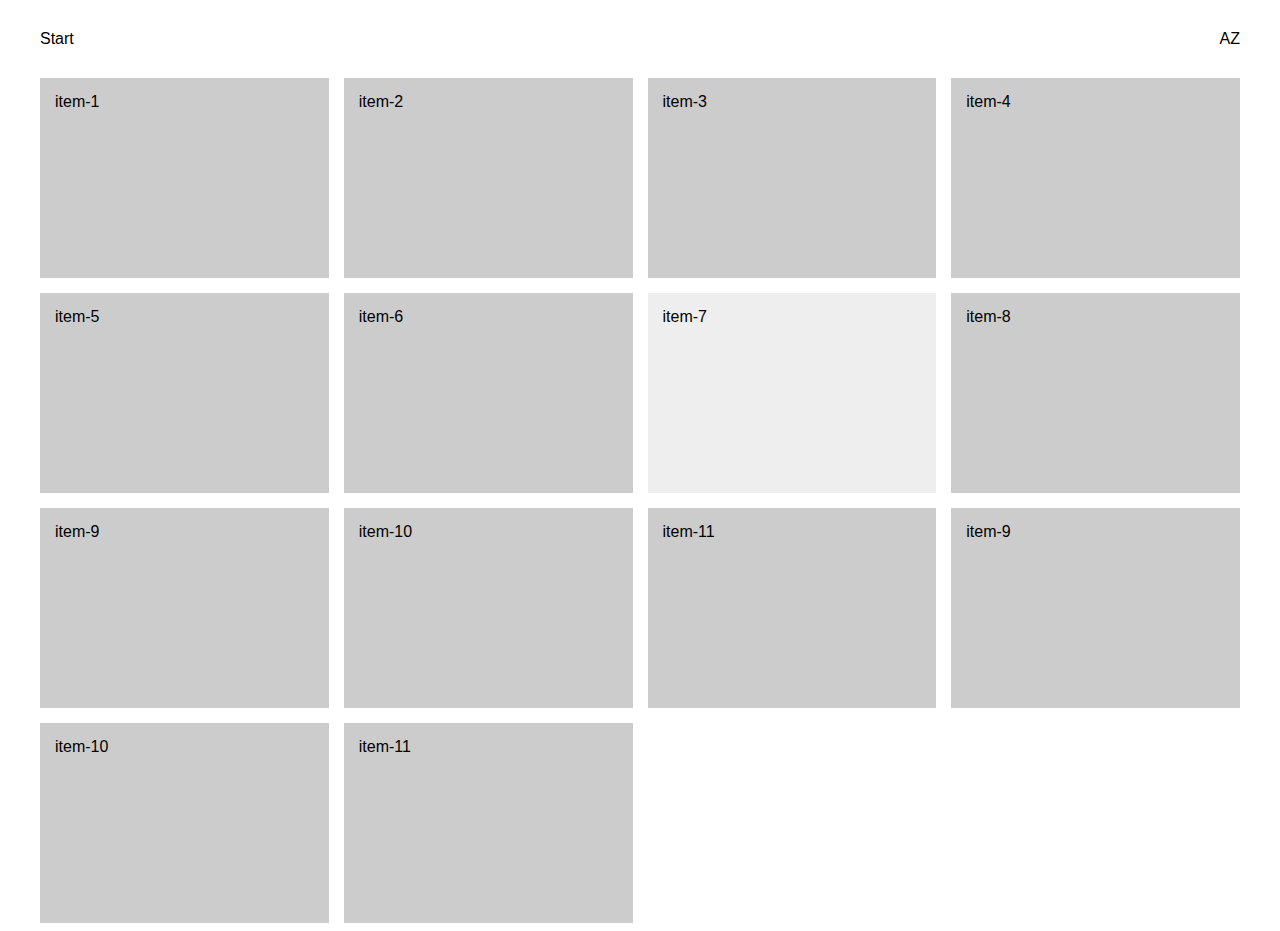
<file: index.html>
<!DOCTYPE html>
<html lang="en">
<head>
	<meta charset="UTF-8">
	<title>Windows 10 - css grid</title>
	<link rel="stylesheet" href="css/style.css">
</head>
<body>
	<div class="wrapp">
		<div class="container">
			<header class="header">
				<div class="header__name">
					Start
				</div>
				<div class="header__author">
					AZ
				</div>
			</header>
			<main>
				<div class="item">
					item-1
				</div>
				<div class="item">
					item-2
				</div>
				<div class="item">
					item-3
				</div>
				<div class="item">
					item-4
				</div>
				<div class="item">
					item-5
				</div>

				<div class="item">
					item-6
				</div>
				<div class="item">
					item-7
				</div>
				<div class="item">
					item-8
				</div>

				<div class="item">
					item-9
				</div>
				<div class="item">
					item-10
				</div>
				<div class="item">
					item-11
				</div>

				<div class="item">
					item-9
				</div>
				<div class="item">
					item-10
				</div>
				<div class="item">
					item-11
				</div>

			</main>
			
			
		</div>
		

	</div>
</body>
</html>
</file>
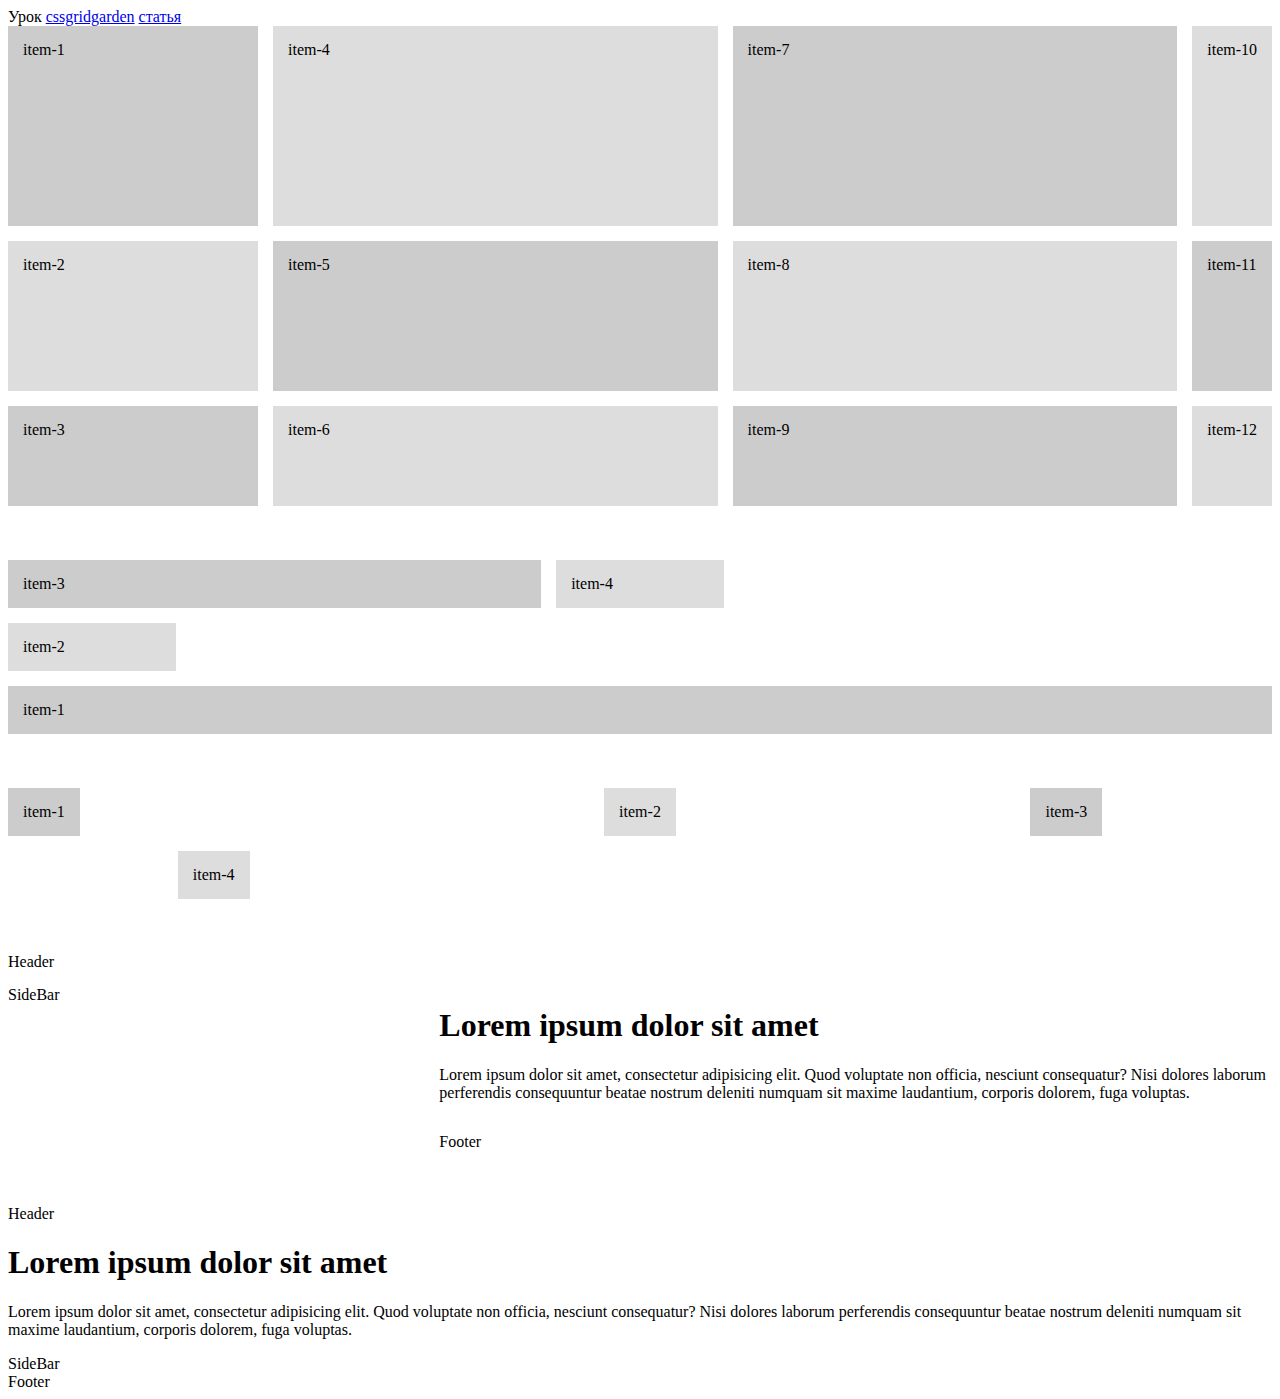
<file: example.html>
<!DOCTYPE html>
<html lang="en">
<head>
	<meta charset="UTF-8">
	<title>Css Grid Layout</title>
	<link rel="stylesheet" href="css/ex-style.css">
</head>
<body>
	<main>
		Урок <a href="http://cssgridgarden.com/#ru">cssgridgarden</a>
		<a href="https://tuhub.ru/posts/css-grid-complete-guide#prop-grid-auto-flow">статья</a>

		<!-- Резиновый вариант -->
		<div class="grid">
			<div class="item">
				item-1
			</div>
			<div class="item">
				item-2
			</div>
			<div class="item">
				item-3
			</div>
			<div class="item">
				item-4
			</div>
			<div class="item">
				item-5
			</div>
			<div class="item">
				item-6
			</div>
			<div class="item">
				item-7
			</div>
			<div class="item">
				item-8
			</div>
			<div class="item">
				item-9
			</div>
			<div class="item">
				item-10
			</div>
			<div class="item">
				item-11
			</div>
			<div class="item">
				item-12
			</div>
		</div>

		<br><br><br>


		<!-- Адаптивный вариант -->
		<div class="grid-2">
			<div class="item">
				item-1
			</div>
			<div class="item">
				item-2
			</div>
			<div class="item">
				item-3
			</div>
			<div class="item">
				item-4
			</div>
		</div>

		<br><br><br>

		<div class="grid-3">
			<div class="item">
				item-1
			</div>
			<div class="item">
				item-2
			</div>
			<div class="item">
				item-3
			</div>
			<div class="item">
				item-4
			</div>
		</div>

		<br><br><br>
		<!-- Пример 1 -->
		<div class="grids">
			<header>
				Header
			</header>
			<article>
				<h1>Lorem ipsum dolor sit amet</h1>
				<p>Lorem ipsum dolor sit amet, consectetur adipisicing elit. Quod voluptate non officia, nesciunt consequatur? Nisi dolores laborum perferendis consequuntur beatae nostrum deleniti numquam sit maxime laudantium, corporis dolorem, fuga voluptas.</p>
			</article>
			<aside> SideBar</aside>
			<footer>
				Footer
			</footer>
		</div>

		<br><br><br>
		<!-- Пример 2 -->
		<div class="grids-2">
			<header>
				Header
			</header>
			<article>
				<h1>Lorem ipsum dolor sit amet</h1>
				<p>Lorem ipsum dolor sit amet, consectetur adipisicing elit. Quod voluptate non officia, nesciunt consequatur? Nisi dolores laborum perferendis consequuntur beatae nostrum deleniti numquam sit maxime laudantium, corporis dolorem, fuga voluptas.</p>
			</article>
			<aside> SideBar</aside>
			<footer>
				Footer
			</footer>
		</div>

	</main>
</body>
</html>
</file>
<file: css/style.css>
body {
	font-family: Tahoma, sans-serif;
}
.container {
	margin: 0 auto;
	max-width: 1200px;
}

header {
	display: grid;
	grid-gap: 15px;
	grid-template-columns: 3fr 1fr;
	margin: 30px 0px;
}

.header__name {
	
}

.header__author {
	justify-self: end;
}

main {
	display: grid;
	grid-gap: 15px;
	grid-auto-rows: minmax(200px, 200px);
	grid-template-columns: 1fr 1fr 1fr 1fr;
}

main .item {
	padding: 15px;
	background: #ccc;
}

main .item:nth-child(7) {
	background: #eee;
}






// .grid {
// 	display: grid;
// 	grid-template-columns: minmax(150px, 250px) 1fr 1fr; /* создаем 3 колонки по фракциям элементы которого идут друг за другом */
// 	/* или 3 колонки по 1 фракции */
// 	grid-template-columns: repeat (3, 1fr); /* или repeat (2, 1fr 2fr); где две колонки в каждой из которых есть 1fr 2fr */
// 	grid-template-rows: 200px 150px 100px; /* высота рядов */
// 	grid-auto-rows: minmax(100px, auto); /* высота рядов min 100px если больше то подстраивается */
// 	grid-column-gap: 15px; /* растояние между колонками */
// 	grid-row-gap: 15px; /* растояние между рядами */
// 	/*grid-gap: 15px;*/ /* растояние между рядами и колонками */
// 	grid-auto-flow: column; /* меняем порядок элементов  по умолчанию row*/
// }

// .grid-2 {
// 	display: grid;

// 	grid-template-columns: repeat(auto-fill, minmax(150px, 1fr)); /* или auto-fit что бы убрать простанство и рястянуть на все ширину */
// 	grid-template-rows: 200px;
// 	/* или */
// 	grid-template: 200px / repeat(auto-fill, minmax(150px, 1fr)); /* ряды / колонки */

// 	grid-gap: 15px;
// }
// .grid-2 .item:nth-child(1) {
// 	grid-column-start: 1;
// 	grid-column-end: -1; 
// 	/* или */
// 	grid-column: 1 / -1;
// 	grid-row: 3; /* меняем местами колонки */
// }

// .grid-2 .item:nth-child(2) {
// 	grid-column: 1;
// 	grid-row: 2;
// }
// .grid-2 .item:nth-child(3) {
// 	grid-column: 1 / 4;
// 	grid-row: 1;
// }
// .item {
// 	padding: 15px;
// 	background: #ccc;
// }

// .item:nth-child(2n) {
// 	background: #ddd;
// }

// .grid-3 {
// 	display: grid;
// 	grid-template-columns: 1fr 1fr 1fr ;
// 	grid-temlate-rows: 200px;
// 	grid-gap: 15px;
// 	/* управления колонками */
// 	justify-items: center; /* stretch по умолчанию */
// 	align-items: end;

// }

// .grid-3 .item:nth-child(1) {
// 	justify-self: start;
// 	align-self: stretch;
// }


// .grids {
// 	display: grid;
// 	grid-gap: 15px;
// 	grid-template-areas: 
// 		"header"
// 		"article"
// 		"aside"
// 		"footer";

// }

// header {
// 	grid-area: header;
// }

// article {
// 	grid-area: article;
// }

// aside {
// 	grid-area: aside;
// }

// footer {
// 	grid-area: footer;
// }

// @media (min-width: 640px) {
// 	.grids {
// 		grid-template-columns: 2fr 4fr;
// 		grid-template-areas:
// 			"header header"
// 			"article aside"
// 			". footer";
// 		grid-template-areas:
// 			"header header"
// 			"aside article"
// 			"aside footer"
// 	}
// }
</file>
<file: css/ex-style.css>
.grid {
	display: grid;
	grid-template-columns: minmax(150px, 250px) 1fr 1fr; /* создаем 3 колонки по фракциям элементы которого идут друг за другом */
	/* или 3 колонки по 1 фракции */
	grid-template-columns: repeat (3, 1fr); /* или repeat (2, 1fr 2fr); где две колонки в каждой из которых есть 1fr 2fr */
	grid-template-rows: 200px 150px 100px; /* высота рядов */
	grid-auto-rows: minmax(100px, auto); /* высота рядов min 100px если больше то подстраивается */
	grid-column-gap: 15px; /* растояние между колонками */
	grid-row-gap: 15px; /* растояние между рядами */
	/*grid-gap: 15px;*/ /* растояние между рядами и колонками */
	grid-auto-flow: column; /* меняем порядок элементов  по умолчанию row*/
}

.grid-2 {
	display: grid;

	grid-template-columns: repeat(auto-fill, minmax(150px, 1fr)); /* или auto-fit что бы убрать простанство и рястянуть на все ширину */
	grid-temlate-rows: 200px;
	/* или */
	grid-temlate: 200px / repeat(auto-fill, minmax(150px, 1fr)); /* ряды / колонки */

	grid-gap: 15px;
}
.grid-2 .item:nth-child(1) {
	grid-column-start: 1;
	grid-column-end: -1; /* ширина элементов в зависимости от колонок, -1 конечная */
	/* или */
	grid-column: 1 / -1;
	grid-row: 3; /* меняем местами колонки */
}

.grid-2 .item:nth-child(2) {
	grid-column: 1;
	grid-row: 2;
}
.grid-2 .item:nth-child(3) {
	grid-column: 1 / 4;
	grid-row: 1;
}
.item {
	padding: 15px;
	background: #ccc;
}

.item:nth-child(2n) {
	background: #ddd;
}

.grid-3 {
	display: grid;
	grid-template-columns: 1fr 1fr 1fr ;
	grid-temlate-rows: 200px;
	grid-gap: 15px;
	/* управления колонками */
	justify-items: center; /* stretch по умолчанию */
	align-items: end;

}

.grid-3 .item:nth-child(1) {
	justify-self: start;
	align-self: stretch;
}


.grids {
	display: grid;
	grid-gap: 15px;
	grid-template-areas: 
		"header"
		"article"
		"aside"
		"footer";

}

header {
	grid-area: header;
}

article {
	grid-area: article;
}

aside {
	grid-area: aside;
}

footer {
	grid-area: footer;
}

@media (min-width: 640px) {
	.grids {
		grid-template-columns: 2fr 4fr;
		grid-template-areas:
			"header header"
			"article aside"
			". footer";
		grid-template-areas:
			"header header"
			"aside article"
			"aside footer"
	}
}
</file>
